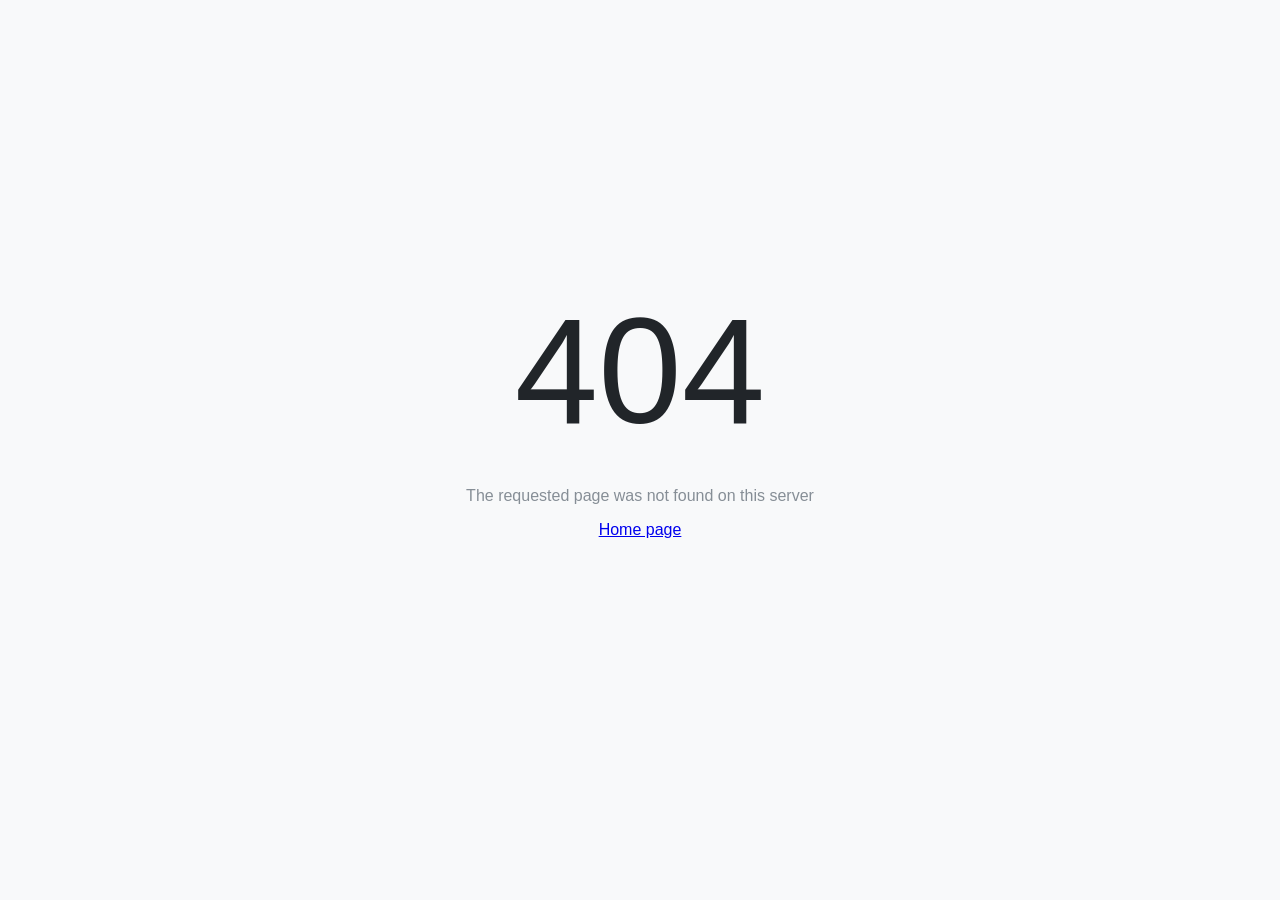
<file: stylesheet.html>
<!DOCTYPE html><html lang="en"><head>
<meta charset="utf-8">
    <title>Error 404</title>
<style>
    html,body{
        background: #f8f9fa;
        width: 100%;
        height: 100%;
        font-family: -apple-system,BlinkMacSystemFont,"Segoe UI",Roboto,"Helvetica Neue",Arial,sans-serif;
        font-size: 1rem;
        font-weight: 400;
        line-height: 1.5;
        margin: 0px;
        padding: 0px;
        color: #212529;
    }
    .page-row{
        display: flex;
        flex-wrap: wrap;
        height: 100%;
        width: 100%;
        align-items: center;
        text-align: center;
    }
    .page-content{
        width: 100%;
        text-align: center;
    }
    .page-title{
        font-size: 150px;
        margin-top: -100px;
    }
    .page-description{
        color: #868e96;
        font-size: 16px;
    }
    .page-description p{
        padding: 0px;
        margin: 0px;
    }
    .page-link{
        margin-top: 10px;
    }
    @media(max-width: 768px){
        .page-title{
            font-size: 100px;
            margin-top: -70px;
        }
    }
</style></head>

<body>
<div class="page-row">
    <div class="page-content">
        <div class="page-title">
            404
        </div>
        <div class="page-description">
            <p>The requested page was not found on this server</p>
        </div>
        <div class="page-link">
            <a href="/">Home page</a>
        </div>
    </div>
</div>

</body></html>
</file>
